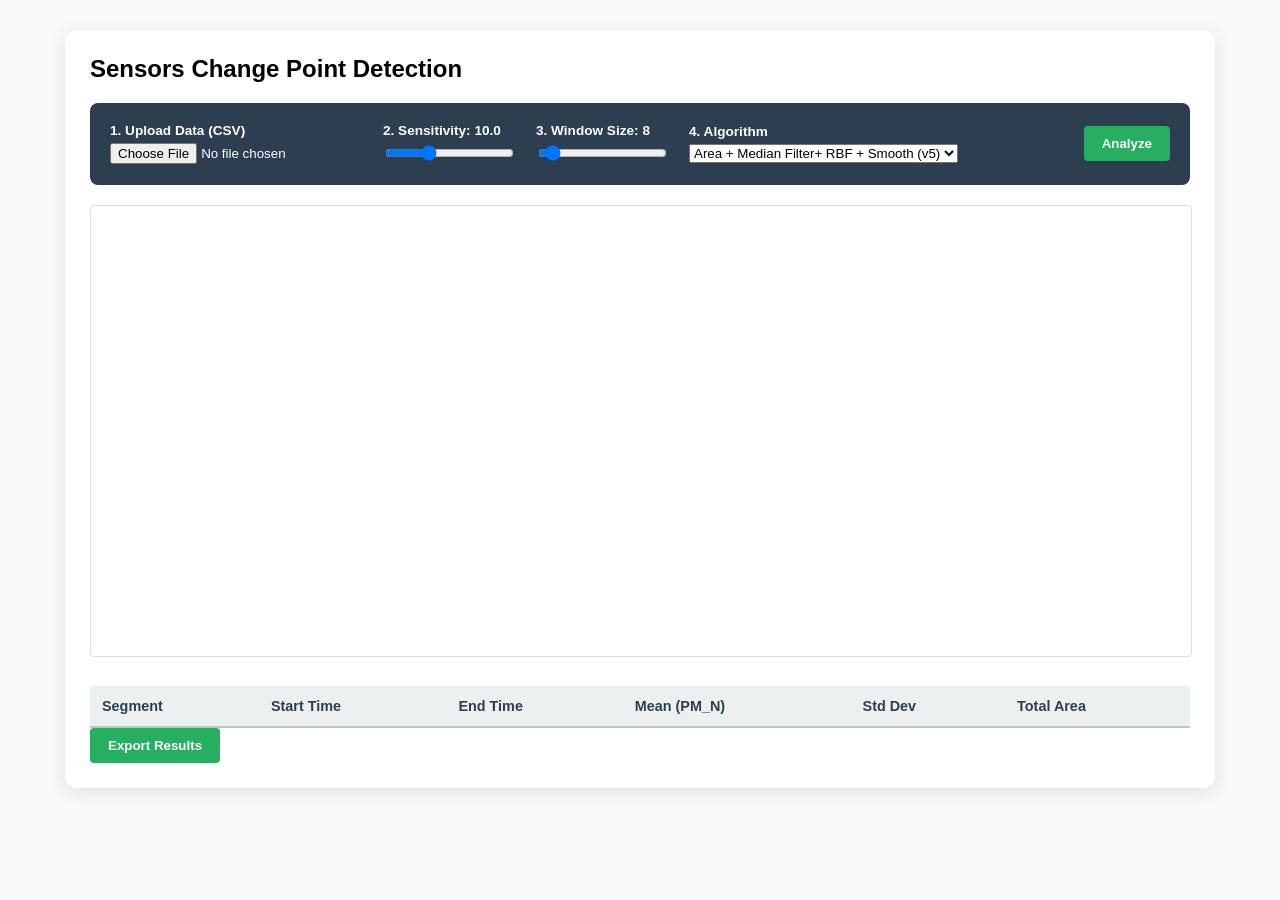
<file: scd/index_old.html>
<!DOCTYPE html>
<html lang="en">
<head>
    <meta charset="UTF-8">
    <link rel="icon" type="image/x-icon" href="favicon.ico">
    <title>Area-Based Change Point Detector</title>
    <style>
        body { font-family: -apple-system, BlinkMacSystemFont, "Segoe UI", Roboto, Helvetica, Arial, sans-serif; margin: 30px; background: #f8f9fa; }
        .container { max-width: 1100px; margin: auto; background: white; padding: 25px; border-radius: 12px; box-shadow: 0 4px 20px rgba(0,0,0,0.1); }
        .toolbar { display: flex; flex-wrap: wrap; gap: 20px; background: #2c3e50; color: white; padding: 20px; border-radius: 8px; margin-bottom: 20px; align-items: center; }
        .toolbar label { font-size: 0.85rem; font-weight: bold; display: block; margin-bottom: 5px; }
        canvas { background: white; border: 1px solid #ddd; border-radius: 4px; cursor: crosshair; width: 100%; height: 450px; }
        table { width: 100%; border-collapse: collapse; margin-top: 25px; font-size: 0.9rem; }
        th { background: #ecf0f1; color: #2c3e50; padding: 12px; text-align: left; border-bottom: 2px solid #bdc3c7; }
        td { padding: 10px; border-bottom: 1px solid #eee; }
        .btn-export { background: #27ae60; color: white; border: none; padding: 10px 18px; border-radius: 4px; cursor: pointer; font-weight: bold; }
        .btn-export:hover { background: #219150; }
    </style>
</head>
<body>

<div class="container">
    <h2 style="margin-top:0">Sensors Change Point Detection</h2>
    
    <div class="toolbar">
        <div>
            <label>1. Upload Data (CSV)</label>
            <input type="file" id="csvFile" accept=".csv">
        </div>
        <div>
            <label>2. Sensitivity: <span id="sensVal">10.0</span></label>
            <input type="range" id="sens" min="0.5" max="30" step="0.1" value="10.0">
        </div>
        <div>
            <label>3. Window Size: <span id="winVal">8</span></label>
            <input type="range" id="win" min="2" max="100" value="8">
        </div>
        <div>
            <label>4. Algorithm</label>
            <select id="algorithm" onchange="analyze(this.value)">
                <option value="v5">Area + Median Filter+ RBF + Smooth (v5)</option>
                <option value="v4">Area + Median Filter+ L2 + Smooth (v4)</option>
                <option value="v3">Area + Median Filter+ L2 (v3)</option>
                <option value="v2">Area + Variance (v2)</option>
                <option value="v1">Area Only (v1)</option>
            </select>
        </div>
         <div style="margin-left:auto">
            <button class="btn-export" onclick="analyze()">Analyze</button>
        </div>

    </div>

    <canvas id="mainCanvas"></canvas>
    
    <table>
        <thead>
            <tr>
                <th>Segment</th>
                <th>Start Time</th>
                <th>End Time</th>
                <th>Mean (PM_N)</th>
                <th>Std Dev</th>
                <th>Total Area</th>
            </tr>
        </thead>
        <tbody id="statsBody"></tbody>
    </table>
    <div style="margin-left:auto">
        <button class="btn-export" onclick="exportStats()">Export Results</button>
    </div>
</div>

<script src="scd.js"></script>
</body>
</html>
</file>
